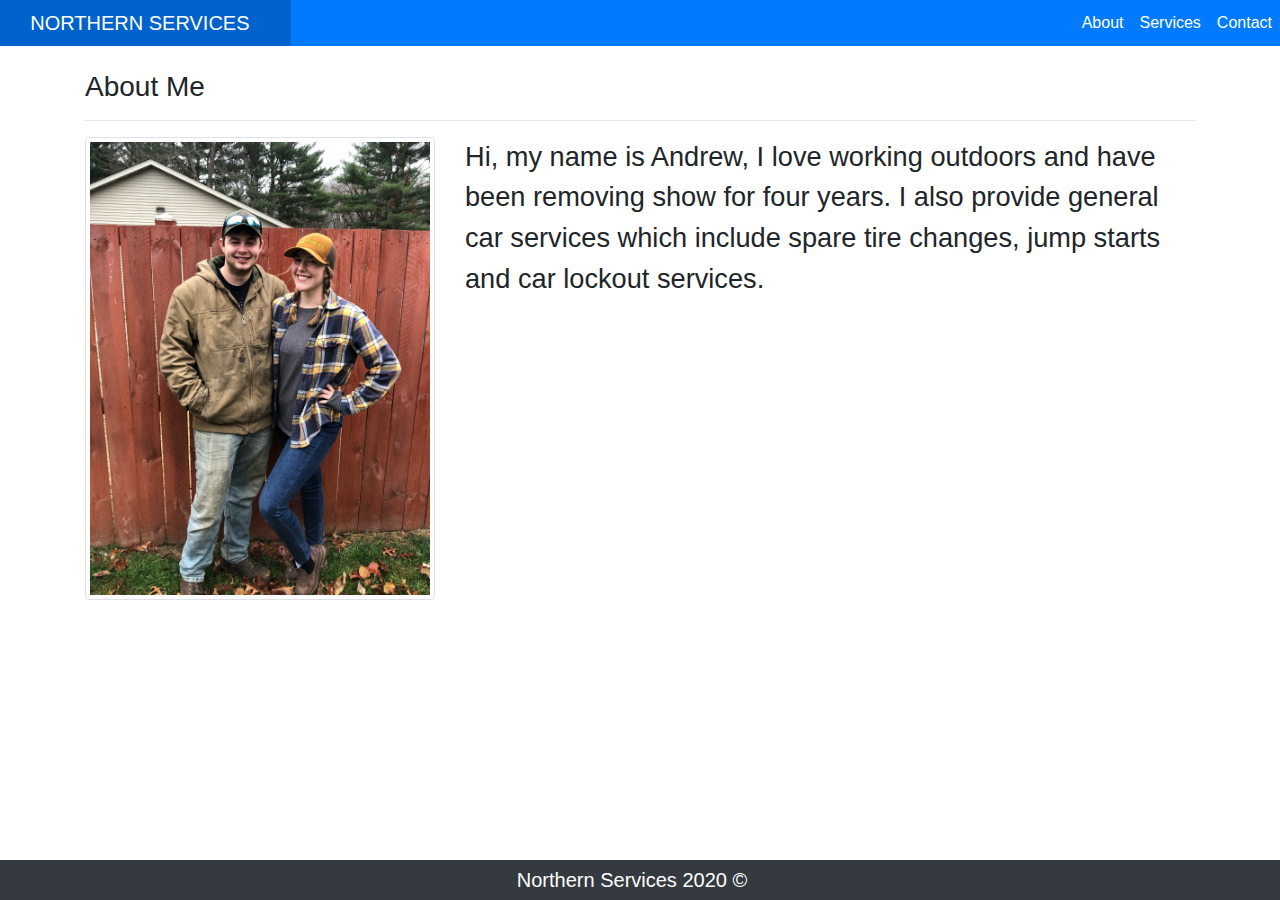
<file: about.html>
<!DOCTYPE html>
<html lang="en">
  <head>
    <meta charset="UTF-8" />
    <meta name="viewport" content="width=device-width, initial-scale=1.0" />
    <title>Portfolio</title>

    <!-- FONT AWESOME -->
    <link
      crossorigin="anonymous"
      href="https://use.fontawesome.com/releases/v5.8.1/css/all.css"
      integrity="sha384-50oBUHEmvpQ+1lW4y57PTFmhCaXp0ML5d60M1M7uH2+nqUivzIebhndOJK28anvf"
      rel="stylesheet"
    />

    <!-- Bootstrap CDN -->
    <link
      rel="stylesheet"
      href="https://stackpath.bootstrapcdn.com/bootstrap/4.4.1/css/bootstrap.min.css"
      integrity="sha384-Vkoo8x4CGsO3+Hhxv8T/Q5PaXtkKtu6ug5TOeNV6gBiFeWPGFN9MuhOf23Q9Ifjh"
      crossorigin="anonymous"
    />

    <!-- Bootstrap Scripts -->
    <script src="https://ajax.googleapis.com/ajax/libs/jquery/3.3.1/jquery.min.js"></script>
    <script src="https://ajax.googleapis.com/ajax/libs/jquery/3.3.1/jquery.min.js"></script>
    <script src="https://cdnjs.cloudflare.com/ajax/libs/popper.js/1.14.0/umd/popper.min.js"></script>
    <script src="https://maxcdn.bootstrapcdn.com/bootstrap/4.1.0/js/bootstrap.min.js"></script>

    <!-- Custom CSS -->
    <link rel="stylesheet" href="css/style.css" />
  </head>

  <body>
    <nav class="navbar navbar-expand-sm navbar-dark bg-primary p-0 mb-4">
      <a class="navbar-brand bg-primary text-white p-2" href="index.html"
        >&nbsp &nbsp NORTHERN SERVICES  &nbsp &nbsp &nbsp</a
      >
      <button
        class="navbar-toggler"
        type="button"
        data-toggle="collapse"
        data-target="#navbarCollapse"
        aria-controls="navbarCollapse"
        aria-expanded="false"
        aria-label="Toggle navigation"
      >
        <span class="navbar-toggler-icon"></span>
      </button>
      <div class="collapse navbar-collapse" id="navbarCollapse">
        <ul class="navbar-nav ml-auto">
          <li class="nav-item">
            <a class="nav-link active" href="about.html">About</a>
          </li>
          <li class="nav-item">
            <a class="nav-link text-white" href="services.html">Services</a>
          </li>
          <li class="nav-item">
            <a class="nav-link text-white" href="contact.html">Contact</a>
          </li>
        </ul>
      </div>
    </nav>

    <section class="container">
      <h3 mt-4>
        About Me
    <hr />
  </h3>

      <div class="row">
        <div class="col-4">
          <img
            src="assets/images/andrewanna.jpeg"
            alt="Andrew and Anna"
            class="img img-thumbnail"
          />
        </div>
        <!-- end col -->
        <div class="col-8">
          <p class="about-text">
            Hi, my name is Andrew, I love working outdoors and have been removing show for four years. 
            I also provide general car services which include spare tire changes, jump starts and car lockout services.
        </p>
        </div>
        <!-- end col -->
      </div>
      <!-- end row -->
    </section>
    <!-- end container -->
   
    <br>
   
    <!-- Footer -->
    <nav class="navbar navbar-expand fixed-bottom navbar-dark bg-dark p-0">
      <div class="container">
        <ul class="navbar-nav mx-auto">
          <li>
            <a class="navbar-brand" href="#">Northern Services 2020 &copy;</a>
          </li>
        </ul>
      </div>
    </nav>

  <br><br><br><br><br><br>

  </body>
</html>
</file>
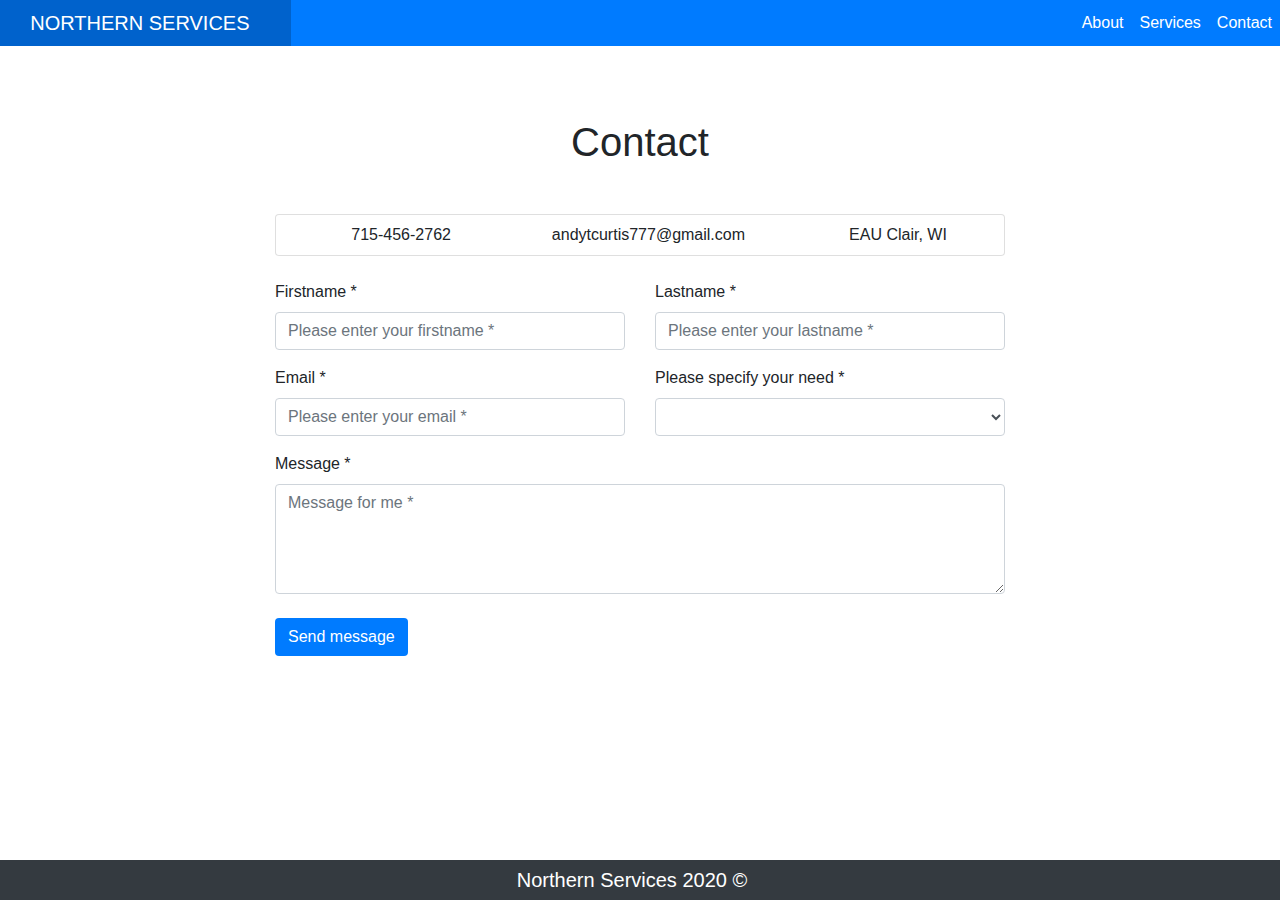
<file: contact.html>
<!DOCTYPE html>
<html lang="en">
  <head>
    <meta charset="UTF-8" />
    <meta name="viewport" content="width=device-width, initial-scale=1.0" />
    <title>Portfolio</title>

    <!-- FONT AWESOME -->
    <link
      crossorigin="anonymous"
      href="https://use.fontawesome.com/releases/v5.8.1/css/all.css"
      integrity="sha384-50oBUHEmvpQ+1lW4y57PTFmhCaXp0ML5d60M1M7uH2+nqUivzIebhndOJK28anvf"
      rel="stylesheet"
    />

    <link
      rel="stylesheet"
      href="https://stackpath.bootstrapcdn.com/bootstrap/4.4.1/css/bootstrap.min.css"
      integrity="sha384-Vkoo8x4CGsO3+Hhxv8T/Q5PaXtkKtu6ug5TOeNV6gBiFeWPGFN9MuhOf23Q9Ifjh"
      crossorigin="anonymous"
    />

    <!-- Bootstrap -->
    <script src="https://ajax.googleapis.com/ajax/libs/jquery/3.3.1/jquery.min.js"></script>
    <script src="https://ajax.googleapis.com/ajax/libs/jquery/3.3.1/jquery.min.js"></script>
    <script src="https://cdnjs.cloudflare.com/ajax/libs/popper.js/1.14.0/umd/popper.min.js"></script>
    <script src="https://maxcdn.bootstrapcdn.com/bootstrap/4.1.0/js/bootstrap.min.js"></script>

    <!-- Custom CSS -->
    <link rel="stylesheet" href="css/style.css" />
  </head>

  <body>
    <!-- Navbar -->
    <nav class="navbar navbar-expand-sm navbar-dark bg-primary p-0 mb-4">
      <a class="navbar-brand bg-primary text-white p-2" href="index.html"
        >&nbsp &nbsp NORTHERN SERVICES  &nbsp &nbsp &nbsp</a
      >
      <button
        class="navbar-toggler"
        type="button"
        data-toggle="collapse"
        data-target="#navbarCollapse"
        aria-controls="navbarCollapse"
        aria-expanded="false"
        aria-label="Toggle navigation"
      >
        <span class="navbar-toggler-icon"></span>
      </button>
      <div class="collapse navbar-collapse" id="navbarCollapse">
        <ul class="navbar-nav ml-auto">
          <li class="nav-item">
            <a class="nav-link text-white" href="about.html">About</a>
          </li>
          <li class="nav-item">
            <a class="nav-link text-white" href="services.html">Services</a>
          </li>
          <li class="nav-item">
            <a class="nav-link active" href="contact.html">Contact</a>
          </li>
        </ul>
      </div>
    </nav>

    <!-- Contact Header -->
    <div class="container">
      <div class="row">
        <div class="col-xl-8 offset-xl-2 py-5">
          <h1 class="text-center mb-4">Contact</h1>
          <br />

          <div class="card p-2">
            <div class="row text-center">
              <div class="col-md-4">
                <img class="mr-2" /><i class="fas fa-phone fa-1x"></i>&nbsp
                715-456-2762
              </div>
              <div class="col-md-4">
                <img class="mr-2" /><i class="fas fa-envelope fa-1x"></i>&nbsp
                andytcurtis777@gmail.com
              </div>
              <div class="col-md-4">
                <img class="mr-2" />
                <i class="fas fa-map-marker-alt fa-1x"> </i>&nbsp EAU Clair, WI
              </div>
            </div>
            <!-- / .row -->
          </div>
          <!-- / .container -->

          <br />

          <!-- Contact Form -->
          <form
            id="contact-form"
            method="post"
            action="contact.php"
            role="form"
          >
            <div class="messages"></div>

            <div class="controls">
              <div class="row">
                <div class="col-md-6">
                  <div class="form-group">
                    <label for="form_name">Firstname *</label>
                    <input
                      id="form_name"
                      type="text"
                      name="name"
                      class="form-control"
                      placeholder="Please enter your firstname *"
                      required="required"
                      data-error="Firstname is required."
                    />
                    <div class="help-block with-errors"></div>
                  </div>
                </div>
                <div class="col-md-6">
                  <div class="form-group">
                    <label for="form_lastname">Lastname *</label>
                    <input
                      id="form_lastname"
                      type="text"
                      name="surname"
                      class="form-control"
                      placeholder="Please enter your lastname *"
                      required="required"
                      data-error="Lastname is required."
                    />
                    <div class="help-block with-errors"></div>
                  </div>
                </div>
              </div>
              <div class="row">
                <div class="col-md-6">
                  <div class="form-group">
                    <label for="form_email">Email *</label>
                    <input
                      id="form_email"
                      type="email"
                      name="email"
                      class="form-control"
                      placeholder="Please enter your email *"
                      required="required"
                      data-error="Valid email is required."
                    />
                    <div class="help-block with-errors"></div>
                  </div>
                </div>
                <div class="col-md-6">
                  <div class="form-group">
                    <label for="form_need">Please specify your need *</label>
                    <select
                      id="form_need"
                      name="need"
                      class="form-control"
                      required="required"
                      data-error="Please specify your need."
                    >
                      <option value=""></option>
                      <option value="Request quotation"
                        >Request quotation</option
                      >
                      <option value="Request order status"
                        >Request order status</option
                      >
                      <option value="Request copy of an invoice"
                        >Request copy of an invoice</option
                      >
                      <option value="Other">Other</option>
                    </select>
                    <div class="help-block with-errors"></div>
                  </div>
                </div>
              </div>
              <div class="row">
                <div class="col-md-12">
                  <div class="form-group">
                    <label for="form_message">Message *</label>
                    <textarea
                      id="form_message"
                      name="message"
                      class="form-control"
                      placeholder="Message for me *"
                      rows="4"
                      required="required"
                      data-error="Please, leave us a message."
                    ></textarea>
                    <div class="help-block with-errors"></div>
                  </div>
                </div>
                <div class="col-md-12 mt-2">
                  <input
                    type="submit"
                    class="btn bg-primary text-white btn-send"
                    value="Send message"
                  />
                </div>
              </div>
            </div>
          </form>
        </div>
        <!-- /.8 -->
      </div>
      <!-- /.row-->
    </div>
    <!-- /.container-->

    <br /><br /><br /><br />
    <!-- Footer -->

    <!-- Footer -->
    <nav class="navbar navbar-expand fixed-bottom navbar-dark bg-dark p-0">
      <div class="container">
        <ul class="navbar-nav mx-auto">
          <li>
            <a class="navbar-brand" href="#">Northern Services 2020 &copy;</a>
          </li>
        </ul>
      </div>
    </nav>
  </body>
</html>
</file>
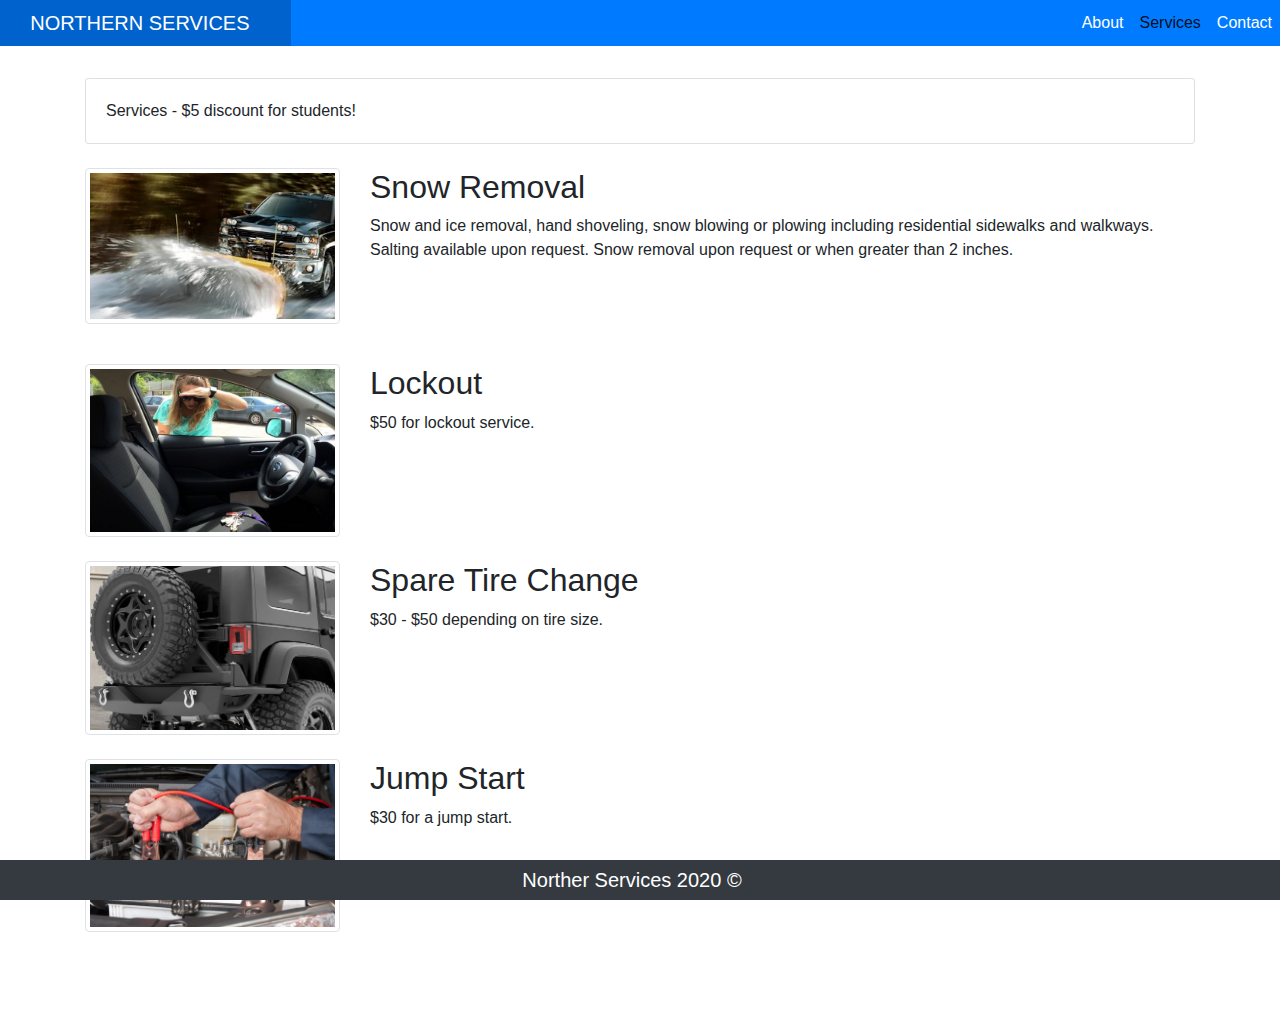
<file: portfolio.html>
<!DOCTYPE html>
<html lang="en">
  <head>
    <meta charset="UTF-8" />
    <meta name="viewport" content="width=device-width, initial-scale=1.0" />
    <title>Portfolio</title>

    <!-- FONT AWESOME -->
    <link
      crossorigin="anonymous"
      href="https://use.fontawesome.com/releases/v5.8.1/css/all.css"
      integrity="sha384-50oBUHEmvpQ+1lW4y57PTFmhCaXp0ML5d60M1M7uH2+nqUivzIebhndOJK28anvf"
      rel="stylesheet"
    />

    <!-- Bootstrap CND -->
    <link
      rel="stylesheet"
      href="https://stackpath.bootstrapcdn.com/bootstrap/4.4.1/css/bootstrap.min.css"
      integrity="sha384-Vkoo8x4CGsO3+Hhxv8T/Q5PaXtkKtu6ug5TOeNV6gBiFeWPGFN9MuhOf23Q9Ifjh"
      crossorigin="anonymous"
    />

    <!-- Bootstrap -->
    <script src="https://ajax.googleapis.com/ajax/libs/jquery/3.3.1/jquery.min.js"></script>
    <script src="https://ajax.googleapis.com/ajax/libs/jquery/3.3.1/jquery.min.js"></script>
    <script src="https://cdnjs.cloudflare.com/ajax/libs/popper.js/1.14.0/umd/popper.min.js"></script>
    <script src="https://maxcdn.bootstrapcdn.com/bootstrap/4.1.0/js/bootstrap.min.js"></script>

    <!-- Custom CSS -->
    <link rel="stylesheet" href="css/style.css" />
  </head>

  <body>
    <!-- Navbar -->
    <nav class="navbar navbar-expand-sm navbar-light bg-primary p-0 mb-4">
      <a class="navbar-brand bg-primary text-white p-2" href="index.html"
        >&nbsp &nbsp NORTHERN SERVICES  &nbsp &nbsp &nbsp</a
      >
      <button
        class="navbar-toggler"
        type="button"
        data-toggle="collapse"
        data-target="#navbarCollapse"
        aria-controls="navbarCollapse"
        aria-expanded="false"
        aria-label="Toggle navigation"
      >
        <span class="navbar-toggler-icon"></span>
      </button>
      <div class="collapse navbar-collapse" id="navbarCollapse">
        <ul class="navbar-nav ml-auto">
          <li class="nav-item">
            <a class="nav-link text-white" href="about.html">About</a>
          </li>
          <li class="nav-item">
            <a class="nav-link active" href="portfolio.html">Services</a>
          </li>
          <li class="nav-item">
            <a class="nav-link text-white" href="contact.html">Contact</a>
          </li>
        </ul>
      </div>
    </nav>

    <!-- Main Body goes in Container -->
    <div class="container">
      <div class="row">
        <div class="col-lg-12 mb-2 mt-2">
          <!-- The content in this div gets wrapped in a card -->
          <div class="card">
            <div class="card-body">
              Services - $5 discount for students!
            </div>
          </div>
        </div>
      </div>
      <div class="row mt-3">
        <div class="col-lg-3">
          <img class="img img-thumbnail" src="../assets/images/snowplow.jpg" alt="Snow Plowing"/></a>
        </div>
        <div class="col-lg-9">
          <h2>Snow Removal </h2>
          <p>
           Snow and ice removal, hand shoveling, snow blowing or plowing including residential sidewalks and walkways. 
           Salting available upon request. Snow removal upon request or when greater than 2 inches. 
          </p>
        </div>
      </div>
      <br />
      <div class="row mt-3">
        <div class="col-lg-3">
          <img class="img img-thumbnail" src="./assets/images/keylockout.jpg" alt="Lock Out"/></a>
        </div>
        <div class="col-lg-9">
          <h2>Lockout </h2>
          <p>
            $50 for lockout service.
          </p>
        </div>
      </div>
      <br />

      <div class="row">
        <div class="col-lg-3">
          <img class="img img-thumbnail" src="./assets/images/sparetire.jpg" alt="Spare Tire"/></a>
        </div>
        <div class="col-lg-9">
          <h2>Spare Tire Change</h2>
          <p>
            $30 - $50 depending on tire size.
          </p>
        </div>
      </div>
      <br />

      <div class="row">
        <div class="col-lg-3">
          <img class="img img-thumbnail" src="./assets/images/jumpstart.jpg" alt="Jump Start"/></a>
        </div>
        <div class="col-lg-9">
          <h2>Jump Start</h2>
          <p>
            $30 for a jump start.
          </p>
        </div>
      </div>
      <br />
      <br />
      <br />
      <br />



    <!-- Footer -->
    <nav class="navbar navbar-expand fixed-bottom navbar-dark bg-dark p-0">
      <div class="container">
        <ul class="navbar-nav mx-auto">
          <li>
            <a class="navbar-brand" href="#">Norther Services 2020 &copy;</a>
          </li>
        </ul>
      </div>
    </nav>
  </body>
</html>
</file>
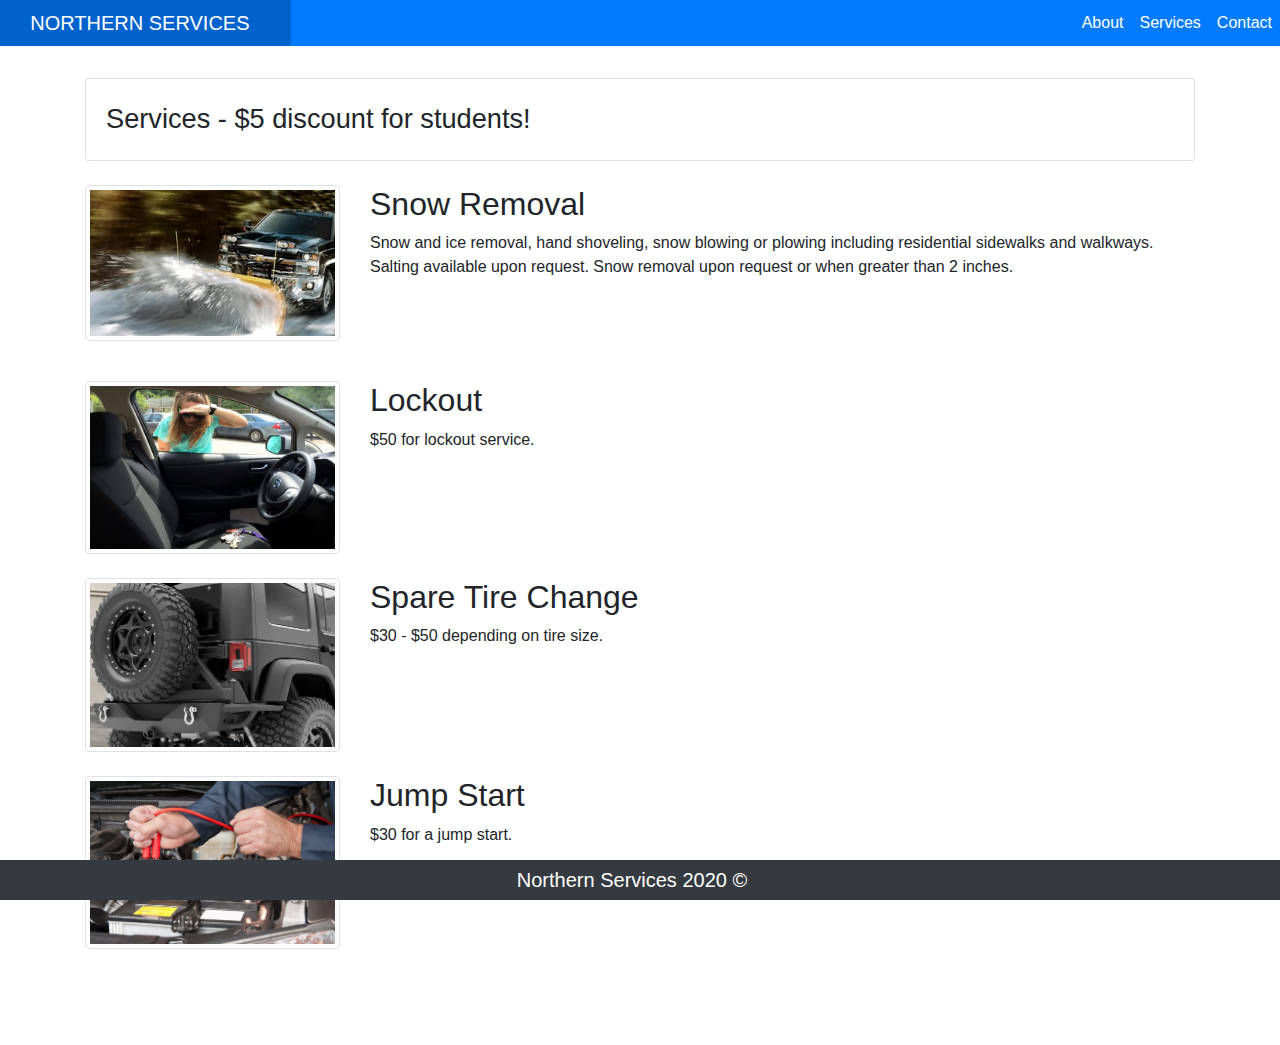
<file: services.html>
<!DOCTYPE html>
<html lang="en">
  <head>
    <meta charset="UTF-8" />
    <meta name="viewport" content="width=device-width, initial-scale=1.0" />
    <title>Portfolio</title>

    <!-- FONT AWESOME -->
    <link
      crossorigin="anonymous"
      href="https://use.fontawesome.com/releases/v5.8.1/css/all.css"
      integrity="sha384-50oBUHEmvpQ+1lW4y57PTFmhCaXp0ML5d60M1M7uH2+nqUivzIebhndOJK28anvf"
      rel="stylesheet"
    />

    <!-- Bootstrap CND -->
    <link
      rel="stylesheet"
      href="https://stackpath.bootstrapcdn.com/bootstrap/4.4.1/css/bootstrap.min.css"
      integrity="sha384-Vkoo8x4CGsO3+Hhxv8T/Q5PaXtkKtu6ug5TOeNV6gBiFeWPGFN9MuhOf23Q9Ifjh"
      crossorigin="anonymous"
    />

    <!-- Bootstrap -->
    <script src="https://ajax.googleapis.com/ajax/libs/jquery/3.3.1/jquery.min.js"></script>
    <script src="https://ajax.googleapis.com/ajax/libs/jquery/3.3.1/jquery.min.js"></script>
    <script src="https://cdnjs.cloudflare.com/ajax/libs/popper.js/1.14.0/umd/popper.min.js"></script>
    <script src="https://maxcdn.bootstrapcdn.com/bootstrap/4.1.0/js/bootstrap.min.js"></script>

    <!-- Custom CSS -->
    <link rel="stylesheet" href="css/style.css" />
  </head>

  <body>
    <!-- Navbar -->
    <nav class="navbar navbar-expand-sm navbar-dark bg-primary p-0 mb-4">
      <a class="navbar-brand bg-primary text-white p-2" href="index.html"
        >&nbsp &nbsp NORTHERN SERVICES  &nbsp &nbsp &nbsp</a
      >
      <button
        class="navbar-toggler"
        type="button"
        data-toggle="collapse"
        data-target="#navbarCollapse"
        aria-controls="navbarCollapse"
        aria-expanded="false"
        aria-label="Toggle navigation"
        color: white;
      >
        <span class="navbar-toggler-icon"></span>
      </button>
      <div class="collapse navbar-collapse" id="navbarCollapse">
        <ul class="navbar-nav ml-auto">
          <li class="nav-item">
            <a class="nav-link text-white" href="about.html">About</a>
          </li>
          <li class="nav-item">
            <a class="nav-link active" href="services.html">Services</a>
          </li>
          <li class="nav-item">
            <a class="nav-link text-white" href="contact.html">Contact</a>
          </li>
        </ul>
      </div>
    </nav>

    <!-- Main Body goes in Container -->
    <div class="container">
      <div class="row">
        <div class="col-lg-12 mb-2 mt-2">
          <!-- The content in this div gets wrapped in a card -->
          <div class="card">
            <div class="card-body service-text">
              Services - $5 discount for students!
            </div>
          </div>
        </div>
      </div>
      <div class="row mt-3">
        <div class="col-lg-3">
          <img class="img img-thumbnail" src="./assets/images/snow_plow.jpg" alt="Snow Plowing"/></a>
        </div>
        <div class="col-lg-9">
          <h2>Snow Removal </h2>
          <p>
           Snow and ice removal, hand shoveling, snow blowing or plowing including residential sidewalks and walkways. 
           Salting available upon request. Snow removal upon request or when greater than 2 inches. 
          </p>
        </div>
      </div>
      <br />
      <div class="row mt-3">
        <div class="col-lg-3">
          <img class="img img-thumbnail" src="./assets/images/keylockout.jpg" alt="Lock Out"/></a>
        </div>
        <div class="col-lg-9">
          <h2>Lockout </h2>
          <p>
            $50 for lockout service.
          </p>
        </div>
      </div>
      <br />

      <div class="row">
        <div class="col-lg-3">
          <img class="img img-thumbnail" src="./assets/images/sparetire.jpg" alt="Spare Tire"/></a>
        </div>
        <div class="col-lg-9">
          <h2>Spare Tire Change</h2>
          <p>
            $30 - $50 depending on tire size.
          </p>
        </div>
      </div>
      <br />

      <div class="row">
        <div class="col-lg-3">
          <img class="img img-thumbnail" src="./assets/images/jumpstart.jpg" alt="Jump Start"/></a>
        </div>
        <div class="col-lg-9">
          <h2>Jump Start</h2>
          <p>
            $30 for a jump start.
          </p>
        </div>
      </div>
      <br />
      <br />
      <br />
      <br />



    <!-- Footer -->
    <nav class="navbar navbar-expand fixed-bottom navbar-dark bg-dark p-0">
      <div class="container">
        <ul class="navbar-nav mx-auto">
          <li>
            <a class="navbar-brand" href="#">Northern Services 2020 &copy;</a>
          </li>
        </ul>
      </div>
    </nav>
  </body>
</html>
</file>
<file: css/style.css>
footer {
  position: absolute;
  bottom: 0;
  width: 100%;
}

.clearfix::after {
  content: " ";
  clear: both;
  display: block;
}

.floatleft {
  float: left;
}

main {
  float: right;
}

.about-text {
  font-size: 1.7rem;
}

.service-text {
  font-size: 1.7rem;
}

@media only screen and (max-width: 800px) {
  .about-text {
    font-size: 1.2rem;
  }
  
  .service-text {
    font-size: 1.5rem;
  }
}

@media only screen and (max-width: 600px) {
  .about-text {
    font-size: 1.0rem;
  }
  
  .service-text {
    font-size: 1.2rem;
  }
}

.sign-board {
  filter: brightness(90%);
  background-image: url("../assets/images/snow_plow.jpg");
  position: relative;
  background-position: center;
  background-repeat: no-repeat;
  background-size: cover;
  margin-top: 40px;
}

.dim {
  /* background: rgba(0, 0, 0, 0.01); */
  /* filter: brightness(100%); */
}

.sign-board .highlight {
  background: rgba(255, 255, 255, 0.85);
  margin: 185px 80px 175px;
  padding: 1rem;
}


hr {
  margin-top: 1rem;
  margin-bottom: 1rem;
  border: 0;
  border-top: 1px solid rgba(0, 0, 0, 0.1);
}



  @media only screen and (max-width: 800px) {
    h1 {
      font-size: 30px;
    }

    h5 {
      font-size: 16px;
    }
  }

  @media only screen and (max-width: 600px) {
    h1 {
      font-size: 25px;
    }

    h5 {
      font-size: 12px;
    }

    @media only screen and (max-width: 500px) {
      h1 {
        font-size: 17px;
      }
  
      h5 {
        font-size: 12px;
      }

    @media only screen and (max-width: 500px) {
      h1 {
        font-size: 13px;
      }
  
      h5 {
        font-size: 11px;
      }
  }
</file>
